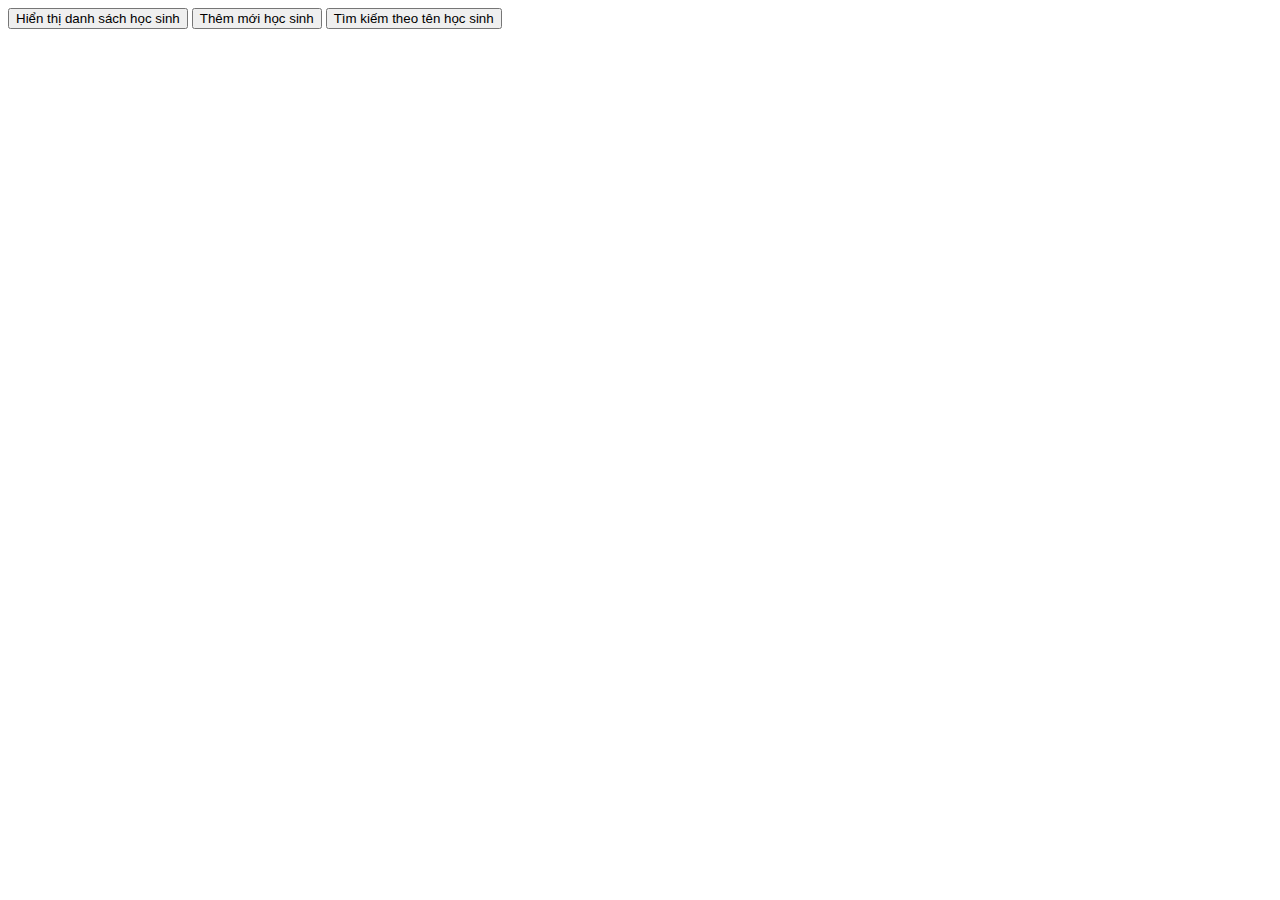
<file: demo-ajax/demo-Ajax.html>
<!DOCTYPE html>
<html lang="en">
<head>
    <meta charset="UTF-8">
    <title>Title</title>
    <script src="//ajax.googleapis.com/ajax/libs/jquery/1.9.1/jquery.min.js"></script>
    <script>

        function getAllStudent() {
            $.ajax({
                type: "GET",
                url: "http://localhost:8080/api/students",
                success: function (data) {
                    console.log(data.content)
                    display(data.content);
                }
            })
        }

        function showFormAddStudent() {
            let form = '   <input type="text" id="name">\n' +
                '    <input type="text" id="score">\n' +
                '    <input type="text" id="age">\n' +
                '    <select id="clazz">';
            $.ajax({
                type: "GET",
                url: "http://localhost:8080/api/classes/",
                success: function (data) {
                    console.log(data)
                    for (let i = 0; i < data.length; i++) {
                        form += `<option value="${data[i].id}">${data[i].name}</option>`
                    }
                    form += '</select>' +
                        '   <button onclick="saveStudent()">Thêm</button>';

                    document.getElementById("display").innerHTML = form;
                }
            })
        }

        function saveStudent() {
            let name = $("#name").val();
            let score = $("#score").val();
            let age = $("#age").val();
            let clazz = $("#clazz").val();
            let student = {
                name: name,
                score: score,
                age: age,
                clazz: {
                    id: clazz
                }
            }
            console.log(student);
            $.ajax({
                headers: {
                    'Accept': 'application/json',
                    'Content-Type': 'application/json'
                },
                type: "POST",
                url: "http://localhost:8080/api/students",
                data: JSON.stringify(student),
                success: function (data) {
                    getAllStudent(data)
                },
                error: function (error) {
                    alert("Lỗi server")
                }
            })
        }

        function showFormEditStudent(id) {
            $.ajax({
                type: "GET",
                url: "http://localhost:8080/api/students/" + id,
                success: function (data) {
                    console.log(data)
                    let form = '<input type="text" id="name" value="' + data.name + '">\n' +
                        '<input type="text" id="score" value="' + data.score + '">\n' +
                        '<input type="text" id="age" value="' + data.age + '">\n' +
                        '<select id="clazz">';
                    $.ajax({
                        type: "GET",
                        url: "http://localhost:8080/api/classes",
                        success: function (classes) {
                            console.log(classes)
                            for (let i = 0; i < classes.length; i++) {
                                form += `<option value="${classes[i].id}">${classes[i].name}</option>`
                            }
                            form += '</select>' +
                                '   <button onclick="updateStudent(' + data.id + ')">Cập nhật</button>';
                            document.getElementById("display").innerHTML = form;
                        }
                    })
                }
            })
        }

        function updateStudent(id) {
            let name = $("#name").val();
            let score = $("#score").val();
            let age = $("#age").val();
            let clazz = $("#clazz").val();
            let student = {
                name: name,
                score: score,
                age: age,
                clazz: {
                    id: clazz
                }
            }
            console.log(student);
            $.ajax({
                headers: {
                    'Accept': 'application/json',
                    'Content-Type': 'application/json'
                },
                type: "PUT",
                url: "http://localhost:8080/api/students/" + id,
                data: JSON.stringify(student),
                success: function (data) {
                    getAllStudent(data)
                },
                error: function (error) {
                    alert("Lỗi server")
                }
            })
        }

        function deleteById(id) {
            if (confirm("Bạn có thật sự muốn xoá?")) {
                $.ajax({
                    headers: {
                        'Accept': 'application/json',
                        'Content-Type': 'application/json'
                    },
                    type: "DELETE",
                    url: "http://localhost:8080/api/students/" + id,
                    success: function (data) {
                        getAllStudent(data);
                    },
                    error: function (error) {
                    }
                });
            }
        }

        function showFormSearchStudent() {
            let form = '<input type="text" id="key">' +
                '   <button onclick="searchStudent()">Tìm kiếm</button>'
            document.getElementById("display").innerHTML = form;
        }

        function searchStudent() {
            let name = $("#key").val();
            $.ajax({
                type: "GET",
                url: "http://localhost:8080/api/students/search/" + name,
                success: function (data) {
                    console.log(data)
                    display(data);
                }
            })
        }

        function display(array) {
            let str = "";
            for (let i = 0; i < array.length; i++) {
                str += array[i].name
                    + "<button onclick='showFormEditStudent(" + array[i].id + ")'>edit</button>"
                    + "<button onclick='deleteById(" + array[i].id + ")'>delete</button>"
                    + "<br>";

            }
            document.getElementById("display").innerHTML = str;
        }
    </script>
</head>
<body>
<button onclick="getAllStudent()">Hiển thị danh sách học sinh</button>
<button onclick="showFormAddStudent()">Thêm mới học sinh</button>
<button onclick="showFormSearchStudent()">Tìm kiếm theo tên học sinh</button>
<div id="display">

</div>
</body>
</html>
</file>
